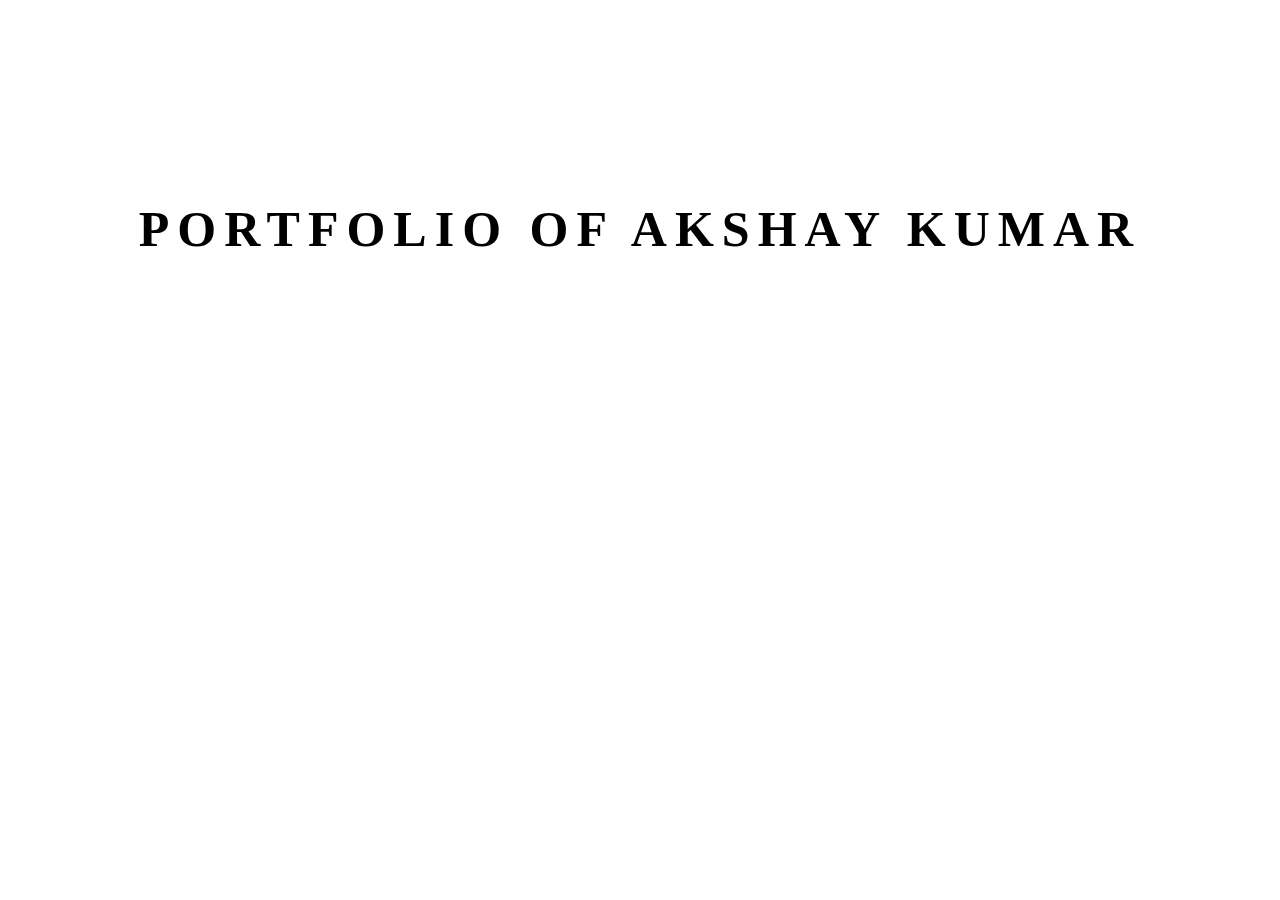
<file: index.html>
<!DOCTYPE html>
<html>
<head>
	<title>MINI PROJECT</title>
	<link rel="stylesheet" href="style.css">
	<link href="https://fonts.googleapis.com/css2?family=Lemonada:wght@500;515&display=swap" rel="stylesheet">
</head>
<body>
	<div class="img-container">
	   <div class="inner-container">
	   	<h1> PORTFOLIO OF AKSHAY KUMAR</h1>
	   	<a class="btn" href="firstproject.html">CLICK HERE</a>
	   </div>
	</div>   	

</body>
</html>
</file>
<file: style.css>
*{
	margin: 0;
	height: 100%;
}

body{
	width: 100%;
}

.img-container{
	background-image:url(https://images.pexels.com/photos/132037/pexels-photo-132037.jpeg?cs=srgb&dl=pexels-pok-rie-132037.jpg&fm=jpg);
	background-position: center;
	background-repeat: no-repeat;
	background-size: cover;
	position: relative;
}

.inner-container{
	text-align: center;
	position: absolute;
	width: 100%;
	color: black;
	height: auto;
	margin-top: 200px;
}

h1{
	font-size:50px ;
	font-family: Calibri;
	letter-spacing: 8px;
	animation: text 3s 1;
	background: white;
}

a{  color: black;
	margin-top: 5px;
	font-size: 20px ;
	font-family: Calibri;
}
 @keyframes text{
 	0%{
 		color: blue;
 		margin-bottom: -40px;
 	}
 	30%{
 		letter-spacing: 25px;
 		margin-bottom: -40px;
 	}
 	85%{
 		letter-spacing: 8px;
 		margin-bottom: -40px;
 	}
 }

.btn{
	display: inline-block;
	width: 200px;
	font-weight: bold;
	padding: 10px;
	color: white;
	border:4px solid transparent;
	text-align: center;
	outline: none;
	text-decoration: none;
	transition: background-color 0.2s ease-out, color 0.2s ease-out;
}

.btn:hover,.btn:active{
	background-color: white;
	color: black;
	transition: background-color 0.3s ease-in,color 0.3s ease-in;
}

@media only screen and ( max-width: 920px){
	.inner-container{
		margin-top: 100px;
	}
}

@media only screen and (max-width: 540px){
	.inner-container{
		margin-top: 150px;
	}
	h1{
		font-size: 5em;
	}
}
</file>
